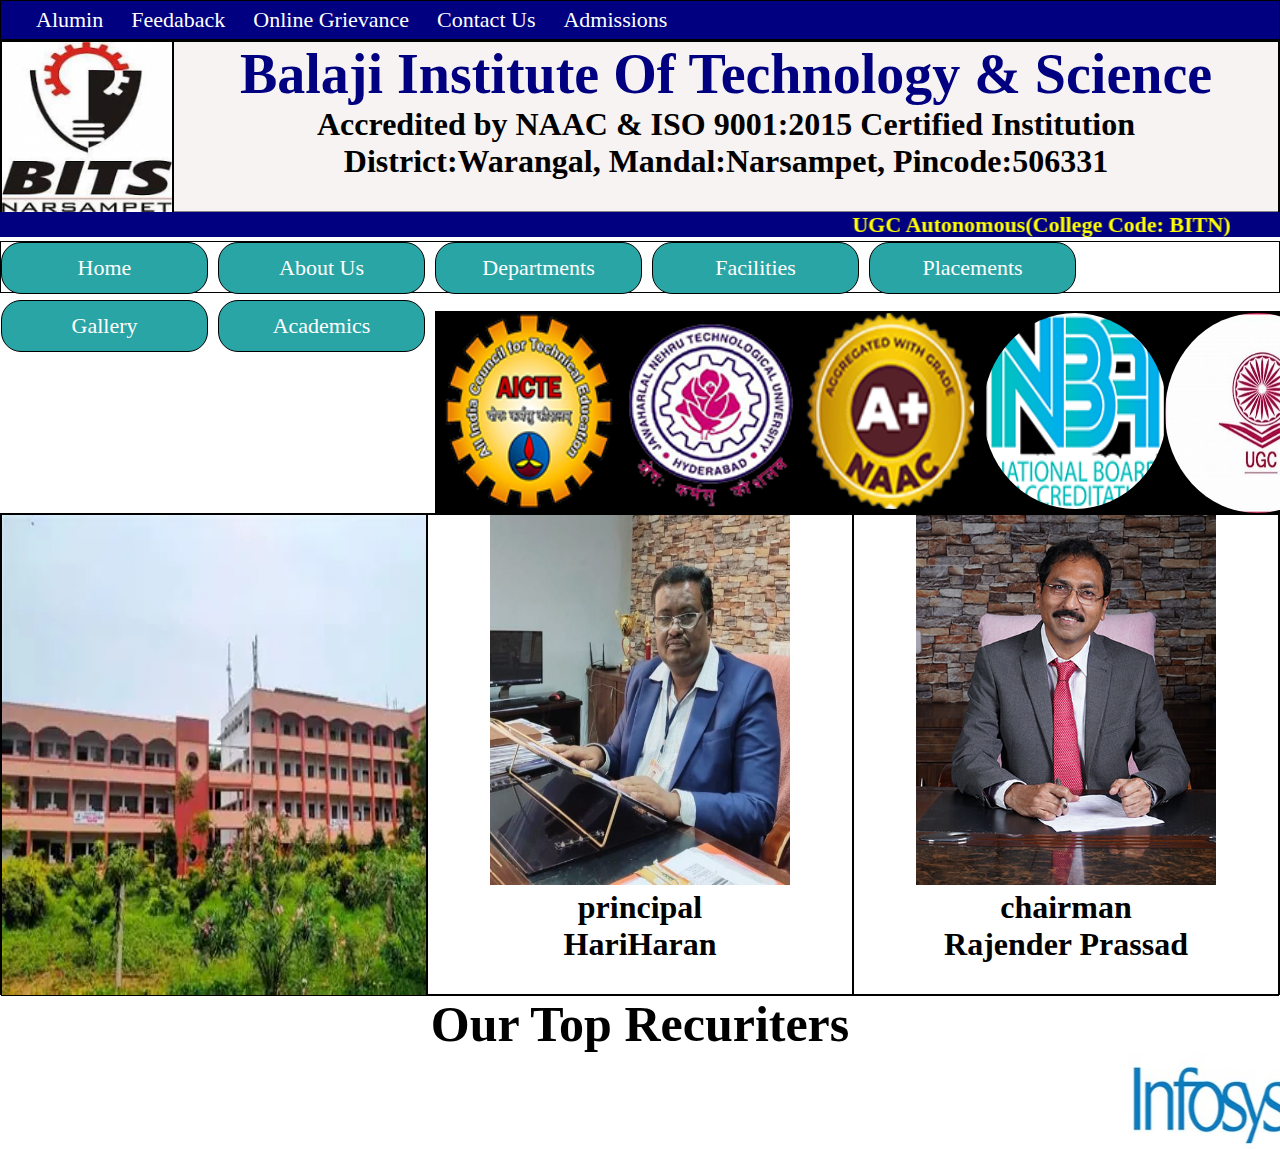
<file: index.html>
<!DOCTYPE html>
<html lang="en">
<head>
    <meta charset="UTF-8">
    <meta name="viewport" content="width=device-width, initial-scale=1.0">
    <title>Bits website</title>
    <link rel="stylesheet" href="style.css">
</head>
<body>
    <div id="links">
        <a href="" id="text1">Alumin</a>
        <a href="" id="text2">Feedaback</a>
        <a href="" id="text3">Online Grievance</a>
        <a href="contact.html" id="text4"> Contact Us</a>
        <a href="" id="text5">Admissions</a>
    </div>

    <div class="out1">
        <div id="in1">
            <img src="bits.jpg" alt="" height="170px" width="170px">
        </div>
        <div id="in2">
            <h1 id="clg">Balaji Institute Of Technology & Science</h1>
            <p id="txt1">Accredited by NAAC & ISO 9001:2015 Certified Institution</p>
            <p id="txt2">District:Warangal, Mandal:Narsampet, Pincode:506331</p>
        </div>
    </div>
    
    <marquee behavior="alternate" direction="" id="ugc">UGC Autonomous(College Code: BITN)</marquee>

    <div id="navbox">
        <ul>
            <li><a href="">Home</a></li>
            <li><a href="">About Us</a></li>
            <li><a href="">Departments</a></li>
            <li><a href="">Facilities</a>
            <ul>
                <li><a href="">Bus</a></li>
                <li><a href="">Library</a></li>
                <li><a href="">Medical</a></li>
                <li><a href="">Seminar hall</a></li>
            </ul></li>
            <li><a href="">Placements</a></li>
            <li><a href="">Gallery</a></li>
            <li><a href="">Academics</a></li>
        </ul>
    </div>
<br>
<div class="logos">
    <div id="lg1"><img src="AICTE.png" alt="" height="196px" width="184px" style="border-radius: 50%"></div>
    <div id="lg2"><img src="JNTUH.png" alt="" height="196px" width="184px" style="border-radius: 50%"></div>
    <div id="lg3"><img src="NAAC-.png" alt="" height="196px" width="184px" style="border-radius: 50%"></div>
    <div id="lg4"><img src="NBA.png" alt="" height="196px" width="184px"style=" border-radius: 50%"></div>
    <div id="lg5"><img src="ugc.jpeg" alt="" height="200px" width="184px"style=" border-radius: 50%"></div>
</div>
<div class="obox">
    <div id="inbox1"></div>
    <div id="inbox2">
        <img src="principal.jpg" alt="" height="370px" width="300px">
        <h1>principal</h1>
        <h1>HariHaran</h1>
    </div>
    <div id="inbox3">
        <img src="chairman.jpg" alt="" height="370px" width="300px">
    <h1>chairman</h1>
    <h1>Rajender Prassad</h1>
    </div>
</div>
<div id="top"> 
    <h1 style="font-size: 50px; text-align: center;">Our Top Recuriters</h1>
    <marquee behavior="" direction=""scrollamount="20px">
    <img src="Info.jpg" alt="" height="100px" width="200px">
    <img src="cog.jpg" alt="" height="100px" width="200px">
    <img src="byu.jpg" alt="" height="100px" width="200px">
    <img src="tcs.jpg" alt="" height="100px" width="200px">
    <img src="deloi.jpg" alt="" height="100px" width="200px">
    <img src="elic.jpg" alt="" height="100px" width="200px">
</marquee>
</div>
</body>
</html>
</file>
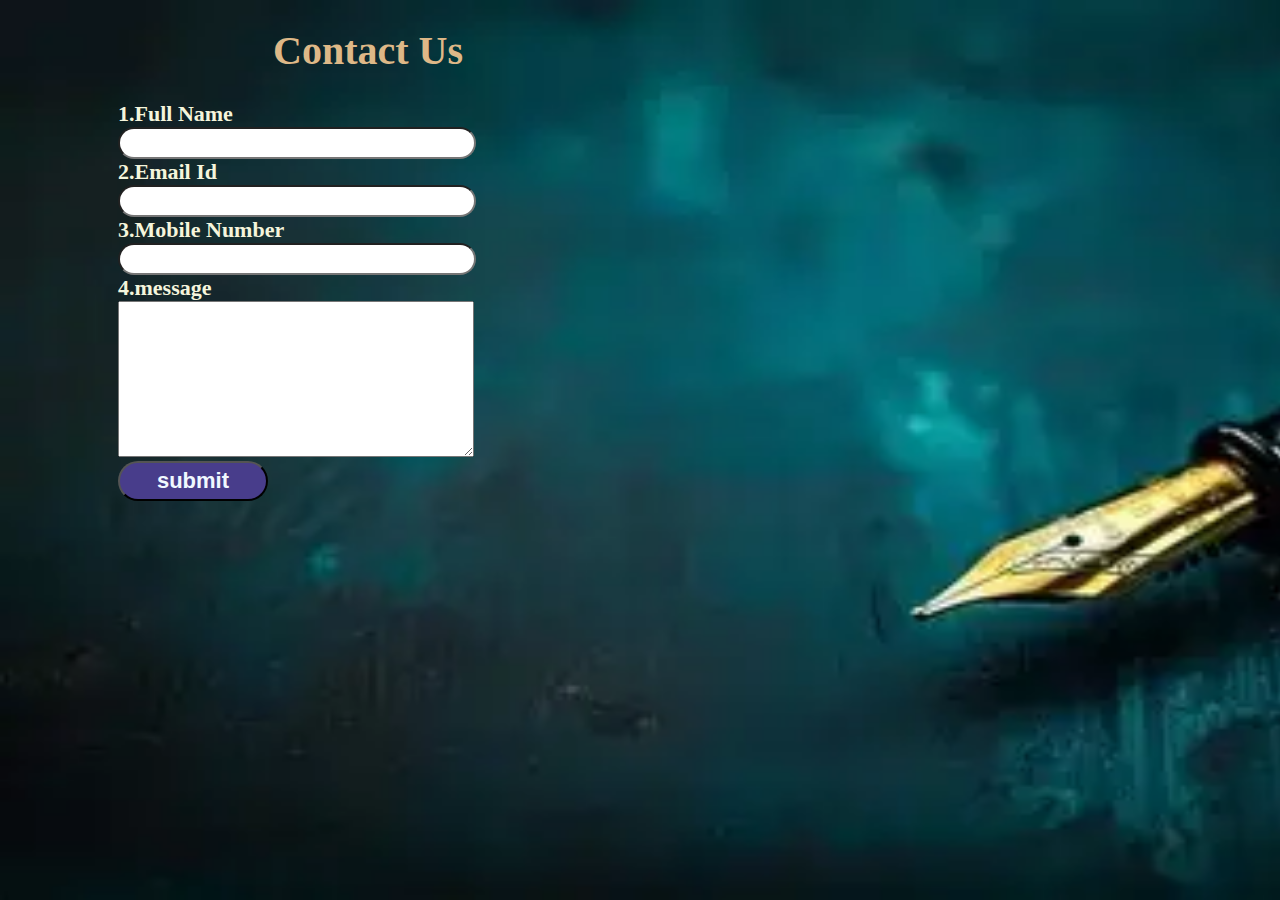
<file: contact.html>
<!DOCTYPE html>
<html lang="en">
<head>
    <meta charset="UTF-8">
    <meta name="viewport" content="width=device-width, initial-scale=1.0">
    <title>Contact Page</title>
    <link rel="stylesheet" href="contact.css">
</head>
<body>
    <form action="">
        <h1>Contact Us</h1>
        <label for="">1.Full Name</label><br>
        <input type="text"><br>
        <label for="">2.Email Id</label><br>
        <input type="email"><br>
        <label for="">3.Mobile Number</label><br>
        <input type="tel"><br>
        <label for="">4.message</label><br>
        <textarea name="" id="" cols="30" rows="10"></textarea><br>
        <button>submit</button>
    </form>
</body>
</html>
</file>
<file: style.css>
*{
    margin: 0px;
    padding: 0px;
}
#links{
    border: solid 1px;
    height: 38px;
    background-color: navy;
    line-height: 38px;
}
#text1,#text2,#text3,#text4,#text5{
    color: white;
    font-size: 22px;
    text-decoration: none;
    padding-right: 24px;

}
#text1{
    padding-left: 35px;
}
.out1{
    border: solid 1px;
    height: 170px;
    display: flex;
}
#in1,#in2{
    border: solid 1px;
    height: 170px;
}
#in1{
    width: 170px;
}
#in2{
    width: 1400px;
    text-align: center;
    background-color: #f1eaea90;
}
#clg{
    font-size: 56px;
    color: navy;
}
#txt1,#txt2{
    font-size: 32px;
    font-weight: bold;

}
#ugc{
    background-color:navy;
    height: 25px;
    color: yellow;
    font-size: 22px;
    font-weight: bold;
}
#navbox{
    border: solid 1px;
    height: 50px;
}
ul li{
    border: solid 1px;
    height: 50px;
    width: 205px;
    float: left;
    background-color: rgb(42, 165, 165);
    text-align: center;
    line-height: 50px ;
    border-radius: 20px;
    margin-right: 10px;
    margin-bottom: 6px;
}
ul li a{
    color: white;
    font-size: 22px;
    text-decoration: none;
}
ul {
    list-style: none;
}
ul li ul li {
    display: none;
}
ul li:hover ul li {
    display: block;
    z-index: 1;
    position: relative;
}
ul li:hover {
    background-color: burlywood

}
.logos {
    border: solid 1px;
    height: 200px;
    display: flex;
    justify-content: space-between;
    background-color: black;
}
#lg1,#lg2,#lg3,#lg4,#lg5 {
    border: solid 1px;
    height: 200px;
    width: 180px;
    border-radius: 50%;
}
.obox{
    border: solid 1px;
    height: 480px;
    display: flex;
    justify-content: space-between;
}
#inbox1,#inbox2,#inbox3{
    border: solid 1px;
    height: 480px;
}
#inbox1{
    width: 490px;
    background-image: url(bg4.webp);
    background-repeat: no-repeat ;
    background-size: 490px 480px;
    animation-name: imgchange;
    animation-duration: 10s;
    animation-iteration-count: infinite;

}
@keyframes imgchange{
    0%{
        background-image: url(bg3.jpg);
    }
    10%{
        background-image: url(bg5.jpg);
    }
    20%{
        background-image: url(bg2.webp);
    }
    30%{
        background-image: url(bg6.jpg);
    }
    40%{
        background-image: url(bg1.jpeg);
    }
}
#inbox2{
    width: 490px;
    text-align: center;
}
#inbox3{
    width: 490px;
    text-align: center;
}
</file>
<file: contact.css>
body{
    background-image: url(pen2.webp);
    background-repeat: no-repeat;
    background-size: 1600px 900px;
}
form{
    border: solid 1px white hidden;
    width: 500px;
    padding-left: 100px;
    margin-left: 10px;

}
h1{
    color: burlywood;
    font-size: 40px;
    text-align: center;
    font-weight: bold;
}
label{
    color: beige;
    font-size: 22px;
    font-weight: bold;
}
input{
    height: 26px;
    width: 350px;
    border-radius: 20px;
}
textarea{
    width: 350px;
}
button{
    height: 40px;
    width: 150px;
    background-color: darkslateblue;
    font-size: 22px;
    color: aliceblue;
    font-weight: bold;
    border-radius: 20px;
}
button:hover{
    background-color: tan;
}
</file>
